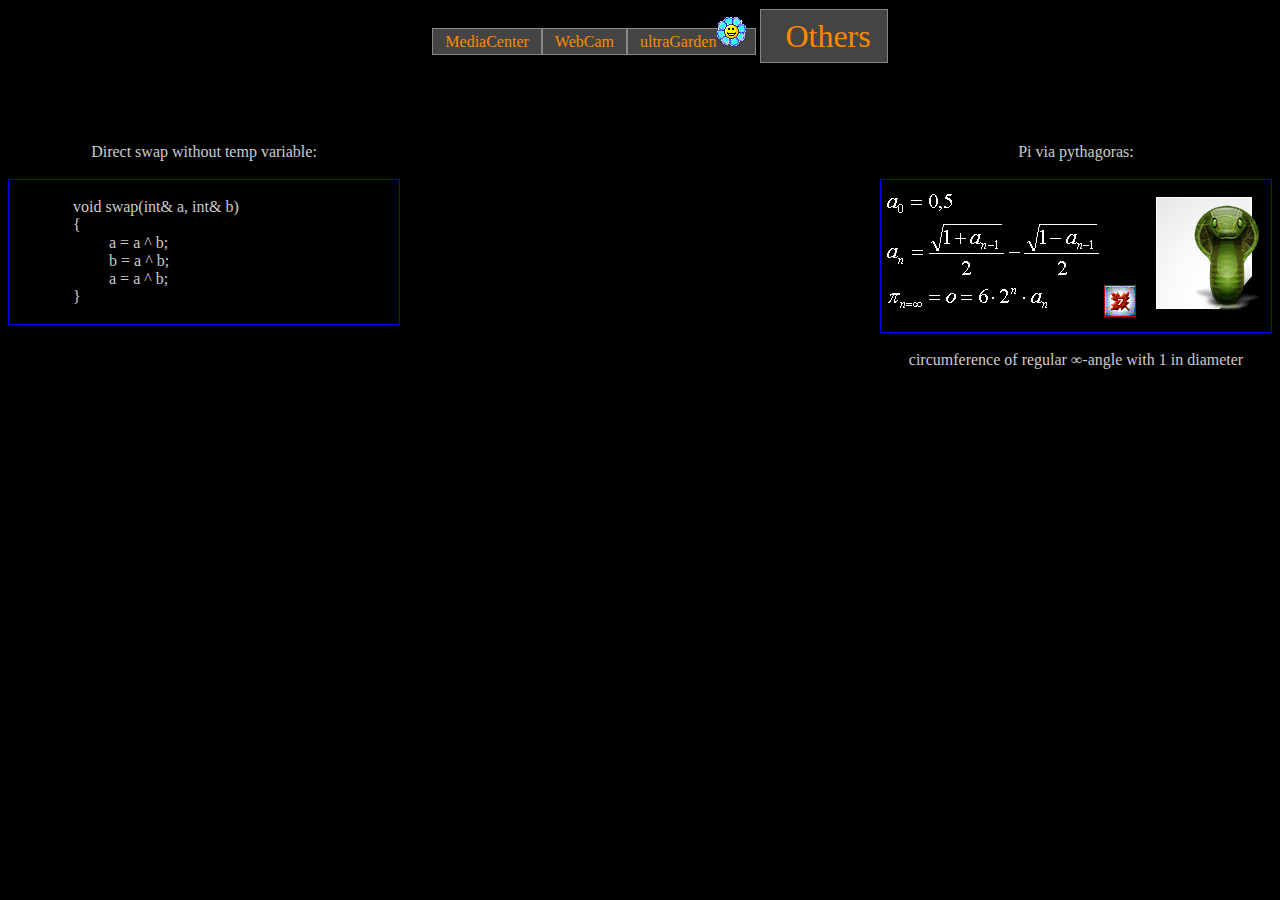
<file: web/others/index.htm>
<!DOCTYPE html>
<html lang="en">
<head>
	<title>Malina</title>
	<link rel="stylesheet" type="text/css" href="../style.css">
	<link rel="shortcut icon" href="../rasp.png">
	<meta name="Description" content="Calculation of Ludolph number">
	<meta name="Keywords" content="Ludolph number">
	<meta name="author" content="Michal Hejtm&aacute;nek, http://83.240.76.4"/>
	<meta http-equiv="Content-Type" content="text/html; charset=utf-8">
</head>
<body>

	<div>
   	<ul id="menu" class="center">
      	<li><a href="../mediaCenter/index.htm"> MediaCenter </a></li>
      	<li><a href="../webCam/index.htm"> WebCam </a></li>      
	<li><a href="../ultraGarden/index.htm"> ultraGarden<img src="../icon_flower.gif" alt=""></a></li>
      	<li id="selected"><a href="../others/index.htm"> Others </a></li>      
   	</ul>
	</div>

	<br><br><br>
	<div style="float: left;   text-align: center">
		<br>Direct swap without temp variable:
		<br><br>
		<div style="width: 390px;   white-space: pre;  border: 1px solid blue;   text-align: left">
		void swap(int&amp; a, int&amp; b)
		{
			 a = a ^ b;
			 b = a ^ b;
			 a = a ^ b;
		}
		</div>
	</div>

	<div style="float: right;   text-align: center">
		<br>Pi via pythagoras:
		<br><br>
		<div style="width: 390px;   border: 1px solid blue;   padding-top: 0.5em;   padding-bottom: 0.7em">
			<img src="pi.gif" alt="formula">
			<a href="pi.mws"><img src="maple.gif" alt="maple" style="border: 0"></a>
			<a href="pi.htm"><img src="python.png" alt="python program" style="border: 0"></a>
		</div>
		<br>circumference of regular &infin;-angle with 1 in diameter
	</div>

</body>
</html>
</file>
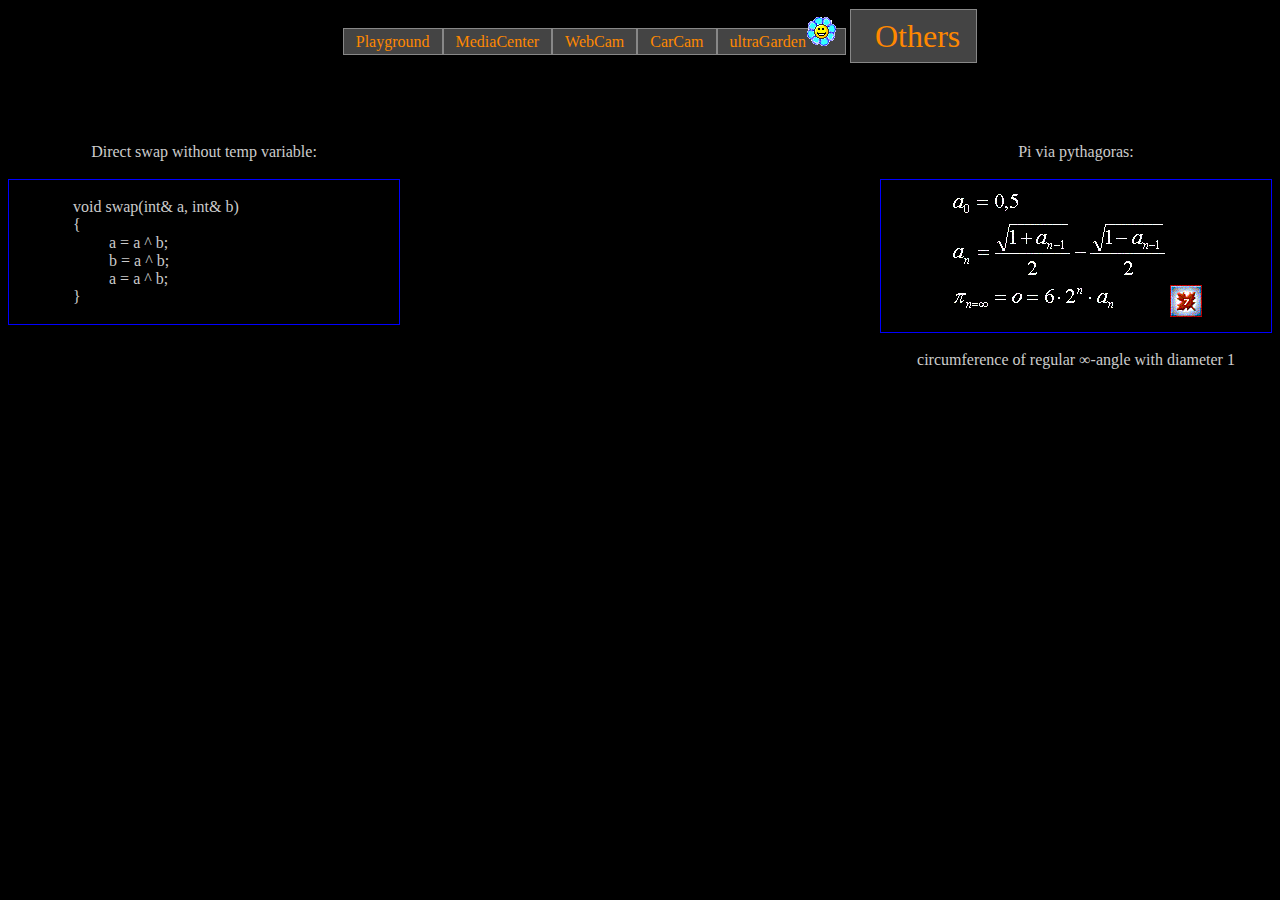
<file: old/web/others/index.htm>
<!DOCTYPE html>
<html lang="en">
<head>
	<title>Malina</title>
	<link rel="stylesheet" type="text/css" href="../style.css">
	<link rel="shortcut icon" href="../rasp.png">
	<meta name="Description" content="Calculation of Ludolph number">
	<meta name="Keywords" content="Ludolph number">
	<meta name="author" content="Michal Hejtm&aacute;nek, http://malina.moxo.cz">
	<meta http-equiv="Content-Type" content="text/html; charset=utf-8">
</head>
<body>

	<div>
   	<ul id="menu" class="center">
      	<li><a href="../index.htm"> Playground </a></li>
      	<li><a href="../mediaCenter/index.htm"> MediaCenter </a></li>
      	<li><a href="../webCam/index.htm"> WebCam </a></li>      
      	<li><a href="../carCam/index.htm"> CarCam </a></li>
	<li><a href="../ultraGarden/index.htm"> ultraGarden<img src="../icon_flower.gif" alt=""></a></li>
      	<li id="selected"><a href="../others/index.htm"> Others </a></li>      
   	</ul>
	</div>

	<br><br><br>
	<div style="float: left;   text-align: center">
		<br>Direct swap without temp variable:
		<br><br>
		<div style="width: 390px;   white-space: pre;  border: 1px solid blue;   text-align: left">
		void swap(int&amp; a, int&amp; b)
		{
			 a = a ^ b;
			 b = a ^ b;
			 a = a ^ b;
		}
		</div>
	</div>

	<div style="float: right;   text-align: center">
		<br>Pi via pythagoras:
		<br><br>
		<div style="width: 390px;   border: 1px solid blue;   padding-top: 0.5em;   padding-bottom: 0.7em">
			<img src="pi.gif" alt="formula">
			<a href="pi.mws"><img src="maple.gif" alt="maple" style="border: 0"></a>
		</div>
		<br>circumference of regular &infin;-angle with diameter 1
	</div>

</body>
</html>
</file>
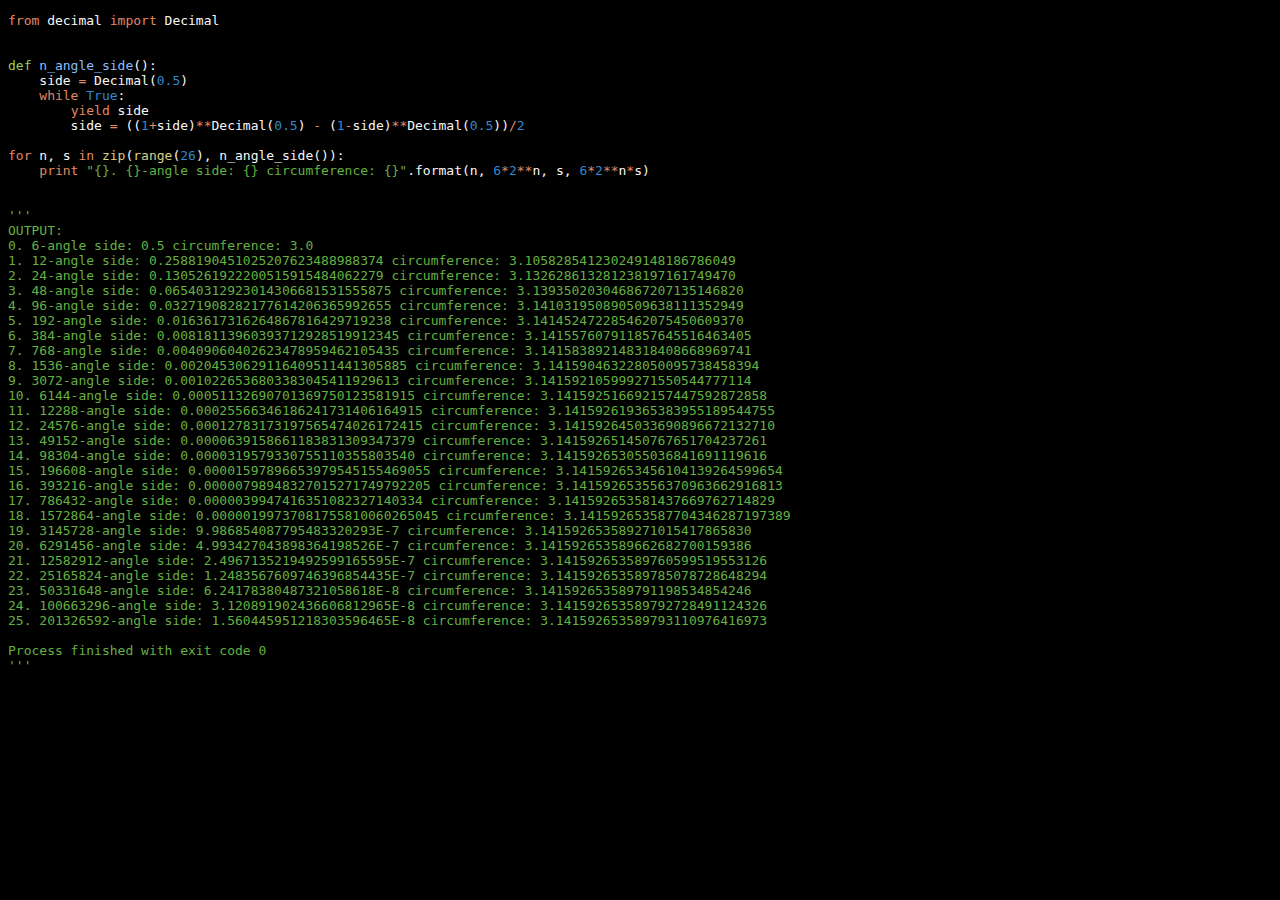
<file: web/others/pi.htm>
<!DOCTYPE html>
<html lang="en">
<head>
	<title>Malina</title>
	<link rel="stylesheet" type="text/css" href="../style.css">
	<link rel="shortcut icon" href="../rasp.png">
	<meta name="Description" content="Calculation of Ludolph number">
	<meta name="Keywords" content="Ludolph number">
	<meta name="author" content="Michal Hejtm&aacute;nek, http://83.240.76.4"/>
	<meta http-equiv="Content-Type" content="text/html; charset=utf-8">
</head>
<body>
<pre style="background:#000;color:#f8f8f8"><span style="color:#e28964">from</span> decimal <span style="color:#e28964">import</span> Decimal


<span style="color:#99cf50">def</span> <span style="color:#89bdff">n_angle_side</span>():
    side <span style="color:#e28964">=</span> Decimal(<span style="color:#3387cc">0.5</span>)
    <span style="color:#e28964">while</span> <span style="color:#3387cc">True</span>:
        <span style="color:#e28964">yield</span> side
        side <span style="color:#e28964">=</span> ((<span style="color:#3387cc">1</span><span style="color:#e28964">+</span>side)<span style="color:#e28964">*</span><span style="color:#e28964">*</span>Decimal(<span style="color:#3387cc">0.5</span>) <span style="color:#e28964">-</span> (<span style="color:#3387cc">1</span><span style="color:#e28964">-</span>side)<span style="color:#e28964">*</span><span style="color:#e28964">*</span>Decimal(<span style="color:#3387cc">0.5</span>))<span style="color:#e28964">/</span><span style="color:#3387cc">2</span>

<span style="color:#e28964">for</span> n, s <span style="color:#e28964">in</span> <span style="color:#dad085">zip</span>(<span style="color:#dad085">range</span>(<span style="color:#3387cc">26</span>), n_angle_side()):
    <span style="color:#e28964">print</span> <span style="color:#65b042">"{}. {}-angle side: {} circumference: {}"</span>.format(n, <span style="color:#3387cc">6</span><span style="color:#e28964">*</span><span style="color:#3387cc">2</span><span style="color:#e28964">*</span><span style="color:#e28964">*</span>n, s, <span style="color:#3387cc">6</span><span style="color:#e28964">*</span><span style="color:#3387cc">2</span><span style="color:#e28964">*</span><span style="color:#e28964">*</span>n<span style="color:#e28964">*</span>s)


<span style="color:#65b042">'''
OUTPUT:
0. 6-angle side: 0.5 circumference: 3.0
1. 12-angle side: 0.2588190451025207623488988374 circumference: 3.105828541230249148186786049
2. 24-angle side: 0.1305261922200515915484062279 circumference: 3.132628613281238197161749470
3. 48-angle side: 0.06540312923014306681531555875 circumference: 3.139350203046867207135146820
4. 96-angle side: 0.03271908282177614206365992655 circumference: 3.141031950890509638111352949
5. 192-angle side: 0.0163617316264867816429719238 circumference: 3.141452472285462075450609370
6. 384-angle side: 0.00818113960393712928519912345 circumference: 3.141557607911857645516463405
7. 768-angle side: 0.00409060402623478959462105435 circumference: 3.141583892148318408668969741
8. 1536-angle side: 0.00204530629116409511441305885 circumference: 3.141590463228050095738458394
9. 3072-angle side: 0.0010226536803383045411929613 circumference: 3.141592105999271550544777114
10. 6144-angle side: 0.00051132690701369750123581915 circumference: 3.141592516692157447592872858
11. 12288-angle side: 0.00025566346186241731406164915 circumference: 3.141592619365383955189544755
12. 24576-angle side: 0.00012783173197565474026172415 circumference: 3.141592645033690896672132710
13. 49152-angle side: 0.0000639158661183831309347379 circumference: 3.141592651450767651704237261
14. 98304-angle side: 0.0000319579330755110355803540 circumference: 3.141592653055036841691119616
15. 196608-angle side: 0.00001597896653979545155469055 circumference: 3.141592653456104139264599654
16. 393216-angle side: 0.00000798948327015271749792205 circumference: 3.141592653556370963662916813
17. 786432-angle side: 0.0000039947416351082327140334 circumference: 3.141592653581437669762714829
18. 1572864-angle side: 0.00000199737081755810060265045 circumference: 3.141592653587704346287197389
19. 3145728-angle side: 9.986854087795483320293E-7 circumference: 3.141592653589271015417865830
20. 6291456-angle side: 4.993427043898364198526E-7 circumference: 3.141592653589662682700159386
21. 12582912-angle side: 2.4967135219492599165595E-7 circumference: 3.141592653589760599519553126
22. 25165824-angle side: 1.2483567609746396854435E-7 circumference: 3.141592653589785078728648294
23. 50331648-angle side: 6.24178380487321058618E-8 circumference: 3.141592653589791198534854246
24. 100663296-angle side: 3.120891902436606812965E-8 circumference: 3.141592653589792728491124326
25. 201326592-angle side: 1.560445951218303596465E-8 circumference: 3.141592653589793110976416973

Process finished with exit code 0
'''</span>

</pre>
</body>
</html>
</file>
<file: web/style.css>
html{   height:		98%;     }
body{   height:		98%;
	color:		#CCCCCC;
	background:	black;
	min-width:	1024px;
	min-height:	600px;
}
img{	border:     0px;     }
div{	min-height: 20px;    }

a           {   text-decoration:none;                          }
a:link      {   color: 		#0F0;     background: black;   }
a:visited   {   color: 		#0F0;     background: black;   }
a:hover     {   color: 		red;      background: black;   }

/*------------------------------------------------------------------------------------------*/
.center{   text-align: center;   }

.left{   float: left;   }
.right{   float: right;   }

.L{   width: 33%;     float: left;   }
.C{   width: auto;                   }
.R{   width: 33%;     float: right;  }

.grey	{   background: #888;     color: white;   }
.rollmop{   position: relative;     top: 10px;     border: 0px   }

/*------------------------------------------------------------------------------------------*/
ul#menu li{   display: inline;   }
ul#menu li a
{
	padding:		0.25em 0.5em 0.25em 0.75em;
	border:			1px solid #888;
	color:			white;
	background: 		#555;
	text-decoration:	none;
}
ul#menu li a:link    {   color: #F80;     background: #444;   }
ul#menu li a:visited {   color: #F80;     background: #444;   }
ul#menu li a:hover   {   color: #F80;
    border-color: #FE3;
    background:   #332;
}
ul#menu li#selected a{   font-size: 24pt;   }
 

#list
{
	width:		100%;
	height: 	50%;
	line-height:	30px;
	position:	relative;
	top:		10%;
}

.bottom
{
	position: fixed;
	bottom:   0px;
}		

.sensorText{
	position: absolute;
	text-align: center;
	font-weight: bold;
	background-color:blue;
	opacity:0.8;
}

.sensorText #alert{
	background-color:red;
	opacity:1;
}

/* Pretty printing styles. Used with prettify.js. */
/* Vim sunburst theme by David Leibovic */

pre .str, code .str { color: #65B042; } /* string  - green */
pre .kwd, code .kwd { color: #E28964; } /* keyword - dark pink */
pre .com, code .com { color: #AEAEAE; font-style: italic; } /* comment - gray */
pre .typ, code .typ { color: #89bdff; } /* type - light blue */
pre .lit, code .lit { color: #3387CC; } /* literal - blue */
pre .pun, code .pun { color: #fff; } /* punctuation - white */
pre .pln, code .pln { color: #fff; } /* plaintext - white */
pre .tag, code .tag { color: #89bdff; } /* html/xml tag    - light blue */
pre .atn, code .atn { color: #bdb76b; } /* html/xml attribute name  - khaki */
pre .atv, code .atv { color: #65B042; } /* html/xml attribute value - green */
pre .dec, code .dec { color: #3387CC; } /* decimal - blue */

pre.prettyprint, code.prettyprint {
	background-color: #000;
	-moz-border-radius: 8px;
	-webkit-border-radius: 8px;
	-o-border-radius: 8px;
	-ms-border-radius: 8px;
	-khtml-border-radius: 8px;
	border-radius: 8px;
}

pre.prettyprint {
	width: 95%;
	margin: 1em auto;
	padding: 1em;
	white-space: pre-wrap;
}


/* Specify class=linenums on a pre to get line numbering */
ol.linenums { margin-top: 0; margin-bottom: 0; color: #AEAEAE; } /* IE indents via margin-left */
li.L0,li.L1,li.L2,li.L3,li.L5,li.L6,li.L7,li.L8 { list-style-type: none }
/* Alternate shading for lines */
li.L1,li.L3,li.L5,li.L7,li.L9 { }

@media print {
  pre .str, code .str { color: #060; }
  pre .kwd, code .kwd { color: #006; font-weight: bold; }
  pre .com, code .com { color: #600; font-style: italic; }
  pre .typ, code .typ { color: #404; font-weight: bold; }
  pre .lit, code .lit { color: #044; }
  pre .pun, code .pun { color: #440; }
  pre .pln, code .pln { color: #000; }
  pre .tag, code .tag { color: #006; font-weight: bold; }
  pre .atn, code .atn { color: #404; }
  pre .atv, code .atv { color: #060; }
}

.flat-green-background {
  color: #e7e9ec;
  background-color: #2ECC71;
  font-family: Monaco, Menlo, Consolas, "Courier New", monospace;
}
.flat-row {
  float: none;
  clear: both;
  padding-left: 25%;
  padding-right: 25%;
  margin-bottom: 40px;
  position: relative;
}
.flat-row .flat-inside {
  padding: 8px;
  border-radius: 8px; 
  background-color: #27AE60;
}

.img-rounded {
  border-radius: 8px; 
}
</file>
<file: old/web/style.css>
html{   height:		98%;     }
body{   height:		98%;
	color:		#CCCCCC;
	background:	black;
	min-width:	1024px;
	min-height:	600px;
}
img{	border:     0px;     }
div{	min-height: 20px;    }

a           {   text-decoration:none;                          }
a:link      {   color: 		#0F0;     background: black;   }
a:visited   {   color: 		#0F0;     background: black;   }
a:hover     {   color: 		red;      background: black;   }

/*------------------------------------------------------------------------------------------*/
.center{   text-align: center;   }

.left{   float: left;   }
.right{   float: right;   }

.L{   width: 33%;     float: left;   }
.C{   width: auto;                   }
.R{   width: 33%;     float: right;  }

.grey	{   background: #888;     color: white;   }
.rollmop{   position: relative;     top: 10px;     border: 0px   }

/*------------------------------------------------------------------------------------------*/
ul#menu li{   display: inline;   }
ul#menu li a
{
	padding:		0.25em 0.5em 0.25em 0.75em;
	border:			1px solid #888;
	color:			white;
	background: 		#555;
	text-decoration:	none;
}
ul#menu li a:link    {   color: #F80;     background: #444;   }
ul#menu li a:visited {   color: #F80;     background: #444;   }
ul#menu li a:hover   {   color: #F80;
    border-color: #FE3;
    background:   #332;
}
ul#menu li#selected a{   font-size: 24pt;   }
 

#list
{
	width:		100%;
	height: 	50%;
	line-height:	30px;
	position:	relative;
	top:		10%;
}

.bottom
{
	position: fixed;
	bottom:   0px;
}		

.sensorText{
	position: absolute;
	text-align: center;
	font-weight: bold;
	background-color:blue;
	opacity:0.8;
}

.sensorText #alert{
	background-color:red;
	opacity:1;
}

/* Pretty printing styles. Used with prettify.js. */
/* Vim sunburst theme by David Leibovic */

pre .str, code .str { color: #65B042; } /* string  - green */
pre .kwd, code .kwd { color: #E28964; } /* keyword - dark pink */
pre .com, code .com { color: #AEAEAE; font-style: italic; } /* comment - gray */
pre .typ, code .typ { color: #89bdff; } /* type - light blue */
pre .lit, code .lit { color: #3387CC; } /* literal - blue */
pre .pun, code .pun { color: #fff; } /* punctuation - white */
pre .pln, code .pln { color: #fff; } /* plaintext - white */
pre .tag, code .tag { color: #89bdff; } /* html/xml tag    - light blue */
pre .atn, code .atn { color: #bdb76b; } /* html/xml attribute name  - khaki */
pre .atv, code .atv { color: #65B042; } /* html/xml attribute value - green */
pre .dec, code .dec { color: #3387CC; } /* decimal - blue */

pre.prettyprint, code.prettyprint {
	background-color: #000;
	-moz-border-radius: 8px;
	-webkit-border-radius: 8px;
	-o-border-radius: 8px;
	-ms-border-radius: 8px;
	-khtml-border-radius: 8px;
	border-radius: 8px;
}

pre.prettyprint {
	width: 95%;
	margin: 1em auto;
	padding: 1em;
	white-space: pre-wrap;
}


/* Specify class=linenums on a pre to get line numbering */
ol.linenums { margin-top: 0; margin-bottom: 0; color: #AEAEAE; } /* IE indents via margin-left */
li.L0,li.L1,li.L2,li.L3,li.L5,li.L6,li.L7,li.L8 { list-style-type: none }
/* Alternate shading for lines */
li.L1,li.L3,li.L5,li.L7,li.L9 { }

@media print {
  pre .str, code .str { color: #060; }
  pre .kwd, code .kwd { color: #006; font-weight: bold; }
  pre .com, code .com { color: #600; font-style: italic; }
  pre .typ, code .typ { color: #404; font-weight: bold; }
  pre .lit, code .lit { color: #044; }
  pre .pun, code .pun { color: #440; }
  pre .pln, code .pln { color: #000; }
  pre .tag, code .tag { color: #006; font-weight: bold; }
  pre .atn, code .atn { color: #404; }
  pre .atv, code .atv { color: #060; }
}
</file>
